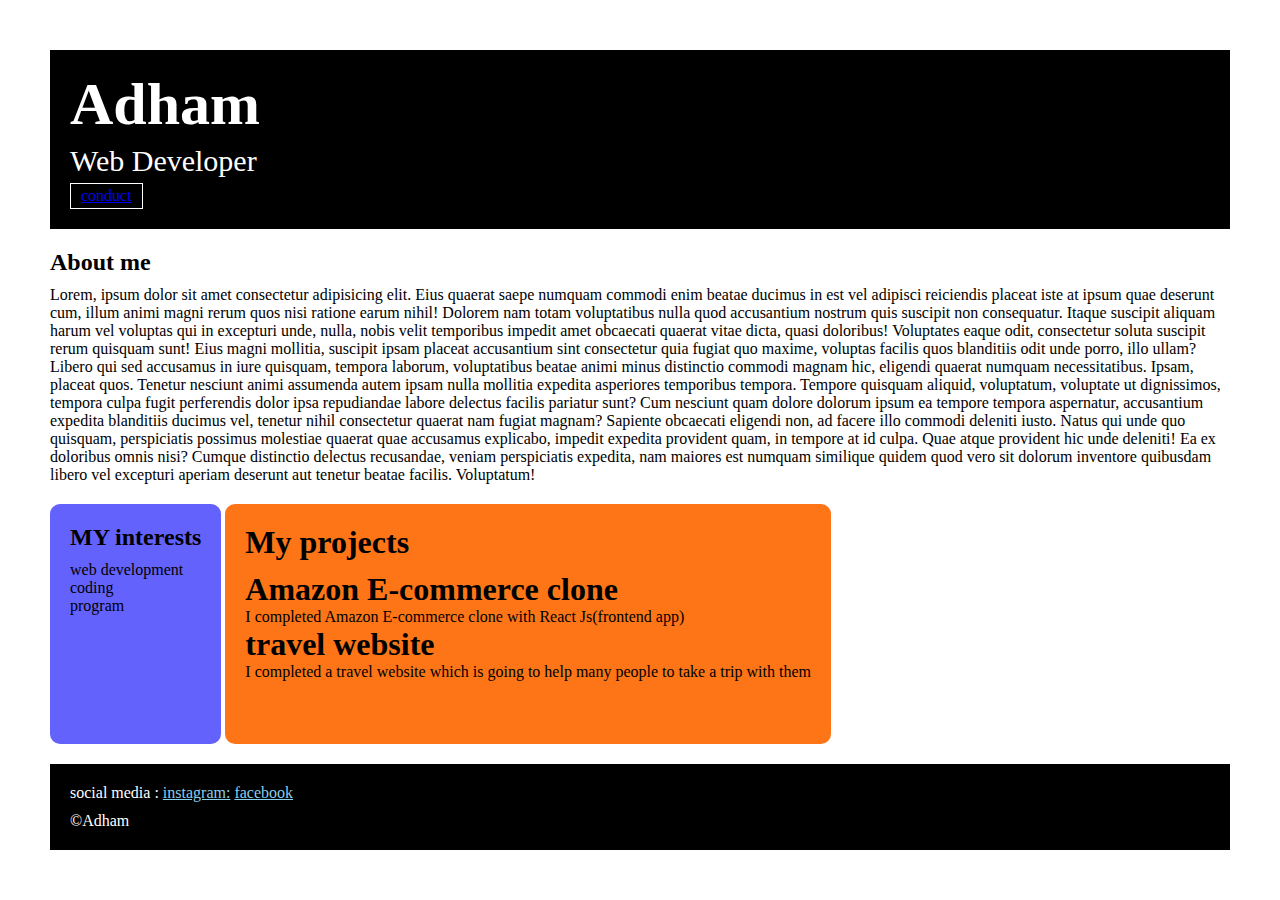
<file: index.html>
<!DOCTYPE html>
<html>

<head>
    <title>portfolio</title>
    <link rel="stylesheet" href="style.css">

</head>

<body>
    <div class="container">
        <div class="section-one">
            <h1 class="section-one__name">Adham</h1>
            <p class="section-one__role">Web Developer</p>
            <a class="section-one__conduct" href="conduct .html">conduct</a>
        </div>
        <div class="section-two">
            <h2 class="section-two__title">About me</h2>
            <p class="section-two__desc">Lorem, ipsum dolor sit amet consectetur adipisicing elit. Eius quaerat saepe
                numquam commodi enim beatae ducimus in est vel adipisci reiciendis placeat iste at ipsum quae deserunt
                cum, illum animi magni rerum quos nisi ratione earum nihil! Dolorem nam totam voluptatibus nulla quod
                accusantium nostrum quis suscipit non consequatur. Itaque suscipit aliquam harum vel voluptas qui in
                excepturi unde, nulla, nobis velit temporibus impedit amet obcaecati quaerat vitae dicta, quasi
                doloribus! Voluptates eaque odit, consectetur soluta suscipit rerum quisquam sunt! Eius magni mollitia,
                suscipit ipsam placeat accusantium sint consectetur quia fugiat quo maxime, voluptas facilis quos
                blanditiis odit unde porro, illo ullam? Libero qui sed accusamus in iure quisquam, tempora laborum,
                voluptatibus beatae animi minus distinctio commodi magnam hic, eligendi quaerat numquam necessitatibus.
                Ipsam, placeat quos. Tenetur nesciunt animi assumenda autem ipsam nulla mollitia expedita asperiores
                temporibus tempora. Tempore quisquam aliquid, voluptatum, voluptate ut dignissimos, tempora culpa fugit
                perferendis dolor ipsa repudiandae labore delectus facilis pariatur sunt? Cum nesciunt quam dolore
                dolorum ipsum ea tempore tempora aspernatur, accusantium expedita blanditiis ducimus vel, tenetur nihil
                consectetur quaerat nam fugiat magnam? Sapiente obcaecati eligendi non, ad facere illo commodi deleniti
                iusto. Natus qui unde quo quisquam, perspiciatis possimus molestiae quaerat quae accusamus explicabo,
                impedit expedita provident quam, in tempore at id culpa. Quae atque provident hic unde deleniti! Ea ex
                doloribus omnis nisi? Cumque distinctio delectus recusandae, veniam perspiciatis expedita, nam maiores
                est numquam similique quidem quod vero sit dolorum inventore quibusdam libero vel excepturi aperiam
                deserunt aut tenetur beatae facilis. Voluptatum!</p>
        </div>
        <div class="section-three">
            <h2 class="section-three__title">MY interests</h2>
            <ul class="section-three__list">
                <li>web development</li>
                <li>coding</li>
                <li>program</li>
            </ul>
        </div>
        <div class="section-four">
            <h1 class="section-four__title">My projects</h1>
            <ul class="section-four__list">
                <li>
                    <h1>Amazon E-commerce clone</h1>
                    <p>I completed Amazon E-commerce clone with React Js(frontend app)
                    </p>
                </li>
                <li>
                    <h1>travel website</h1>
                    <p>I completed a travel website which is going to help many people to take a trip with them</p>
                </li>
            </ul>
        </div>
        <div class="section-five">
            <p class="section-five__title">social media :
                <a
                    href="https://www.google.com/search?q=instagram&rlz=1C1RXQR_enIN1065IN1065&oq=ins&gs_lcrp=[base64]&sourceid=chrome&ie=UTF-8">instagram:</a>
                <a
                    href="https://www.google.com/search?q=facebook&rlz=1C1RXQR_enIN1065IN1065&oq=face&gs_lcrp=EgZjaHJvbWUqDQgAEAAYgwEYsQMYgAQyDQgAEAAYgwEYsQMYgAQyDQgBEAAYkQIYgAQYigUyDQgCEAAYkQIYgAQYigUyCQgDEEUYORiABDINCAQQABiDARixAxiABDINCAUQABiDARixAxiABDIHCAYQABiABDIGCAcQBRhA0gEIMzYwNWowajmoAgiwAgE&sourceid=chrome&ie=UTF-8">facebook</a>
            </p>

            <p class="section-five__desc">&copy;Adham</p>
        </div>
    </div>
</body>

</html>
</file>
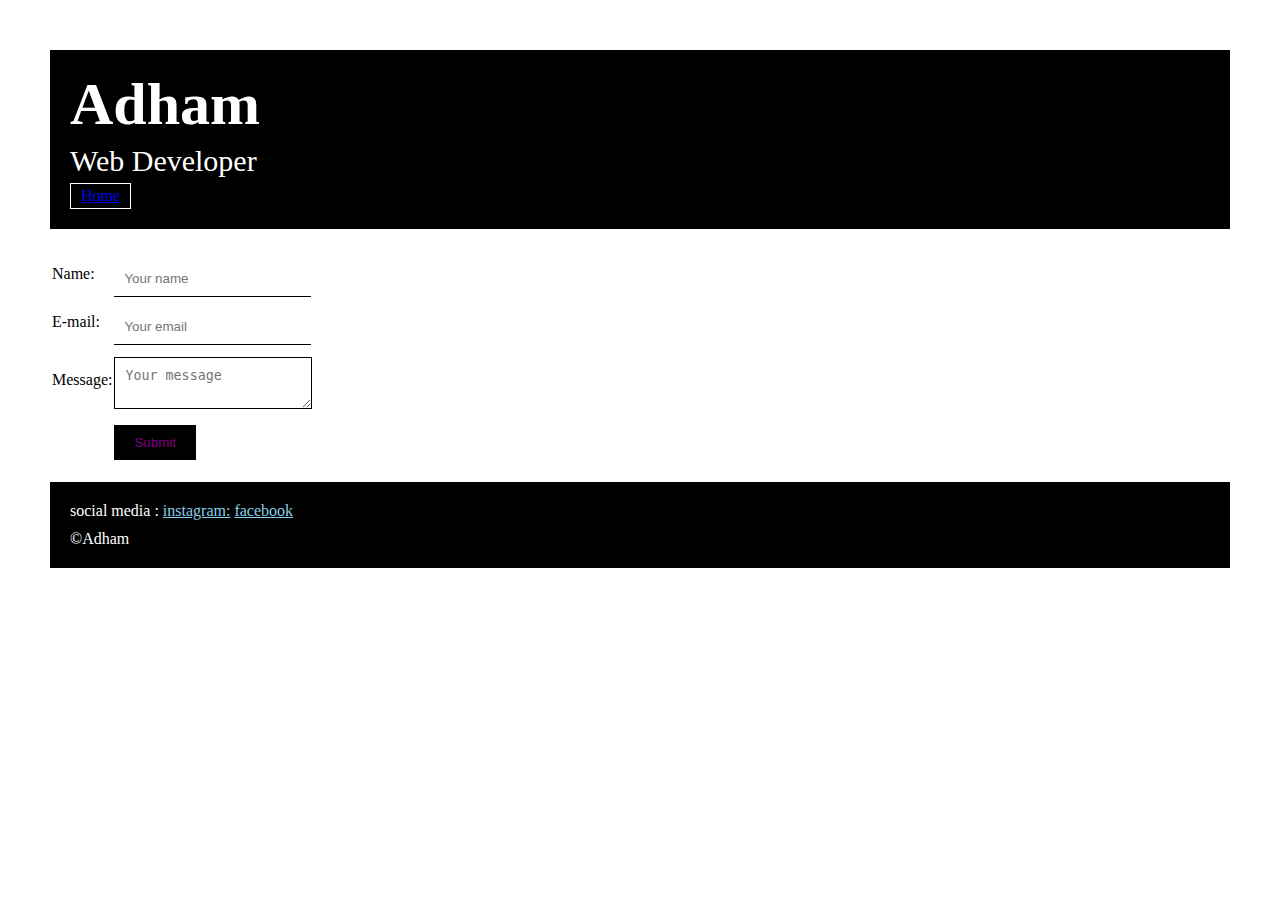
<file: conduct .html>
<!DOCTYPE html>
<html lang="en">

<head>
    <meta charset="UTF-8">
    <meta name="viewport" content="width=device-width, initial-scale=1.0">
    <title>conduct</title>
    <link rel="stylesheet" href="style.css">
</head>

<body>
    <div class="container">
        <div class="section-one">
            <h1 class="section-one__name">Adham</h1>
            <p class="section-one__role">Web Developer</p>
            <a class="section-one__conduct" href="index.html">Home</a>
        </div>
        <div class="conduct-form">
            <form>
                <table>
                    <tr>
                        <td><label>Name:</label></td>
                        <td><input type="text" placeholder="Your name" class="conduct-form__input"></td>
                    </tr>
                    <tr>
                        <td><label>E-mail:</label> </td>
                        <td><input type="text" placeholder="Your email" class="conduct-form__input"></td>
                    </tr>
                    <tr>
                        <td><label>Message:</label></td>
                        <td> <textarea placeholder="Your message" class="conduct-form__textarea"></textarea> </td>
                    </tr>
                    <tr>
                        <td></td>
                        <td><input type="submit" class="conduct-form__submit"></td>
                    </tr>
                </table>
                <div class="section-five">
                    <p class="section-five__title">social media :
                        <a
                            href="https://www.google.com/search?q=instagram&rlz=1C1RXQR_enIN1065IN1065&oq=ins&gs_lcrp=[base64]&sourceid=chrome&ie=UTF-8">instagram:</a>
                        <a
                            href="https://www.google.com/search?q=facebook&rlz=1C1RXQR_enIN1065IN1065&oq=face&gs_lcrp=EgZjaHJvbWUqDQgAEAAYgwEYsQMYgAQyDQgAEAAYgwEYsQMYgAQyDQgBEAAYkQIYgAQYigUyDQgCEAAYkQIYgAQYigUyCQgDEEUYORiABDINCAQQABiDARixAxiABDINCAUQABiDARixAxiABDIHCAYQABiABDIGCAcQBRhA0gEIMzYwNWowajmoAgiwAgE&sourceid=chrome&ie=UTF-8">facebook</a>
                    </p>

                    <p class="section-five__desc">&copy;Adham</p>
                </div>
            </form>
        </div>
    </div>
</body>

</html>
</file>
<file: style.css>
*{
    padding: 0;
    margin: 0;
}
body{
    font-family: Cambria, Cochin, Georgia, Times, 'Times New Roman', serif;
}
.container{
    padding: 50px;
}
.section-one{
    background-color: black;
    color: white;
    padding: 20px;
}
.section-one__conduct{
    background-color: parent;
    padding-left: 10px;
    padding-right: 10px;
    padding-top: 3px;
    padding-bottom: 3px;
    border: 1px solid white;
    display: inline-block;
    margin-top: 5px;
}
.section-one__conduct:hover{
    background-color: purple;
    color: black;
}
.section-one__name{
    font-size: 60px;
}
.section-one__role{
    font-size: 30px;
    margin-top: 5px;
}

.section-two,.section-three,.section-four,.section-five{
    margin-top: 20px;
}
.section-two__desc,.section-three__list,.section-four__list,.section-five__desc{
    margin-top: 10px;
}
.section-five{
    background-color: black;
    color: white;
    padding: 20px;
}
.section-five__title a{
    color: skyblue;
}
.section-three li,.section-four li{
    list-style: none;
}
.section-three{
    background-color: #6462FD;
    padding: 20px;
    display:inline-block;
    border-radius: 10px;
    height: 200px;
    vertical-align: top;
}
.section-four{
    background-color:#FE7517 ;
    padding: 20px;
    display: inline-block;
    border-radius: 10px;
    height: 200px;
    vertical-align: top;
}
.conduct-form{
    margin-top: 20px;
}
.conduct-form__input,.conduct-form__textarea,.conduct-form__submit{
    margin-top: 10px;
}
.conduct-form__input{
    padding: 10px;
    border: none;
    border-bottom: 1px solid black;
}
.conduct-form__textarea{
    padding: 10px;
    border: none;
    border: 1px solid black;
}
.conduct-form__submit{
    padding-top: 10px;
    padding-bottom: 10px;
    padding-left: 20px;
    padding-right: 20px;
    border: none;
    background-color: black;
    color: purple;
}
.conduct-form__submit:hover{
    background-color: purple;
    color: black;
}
</file>
